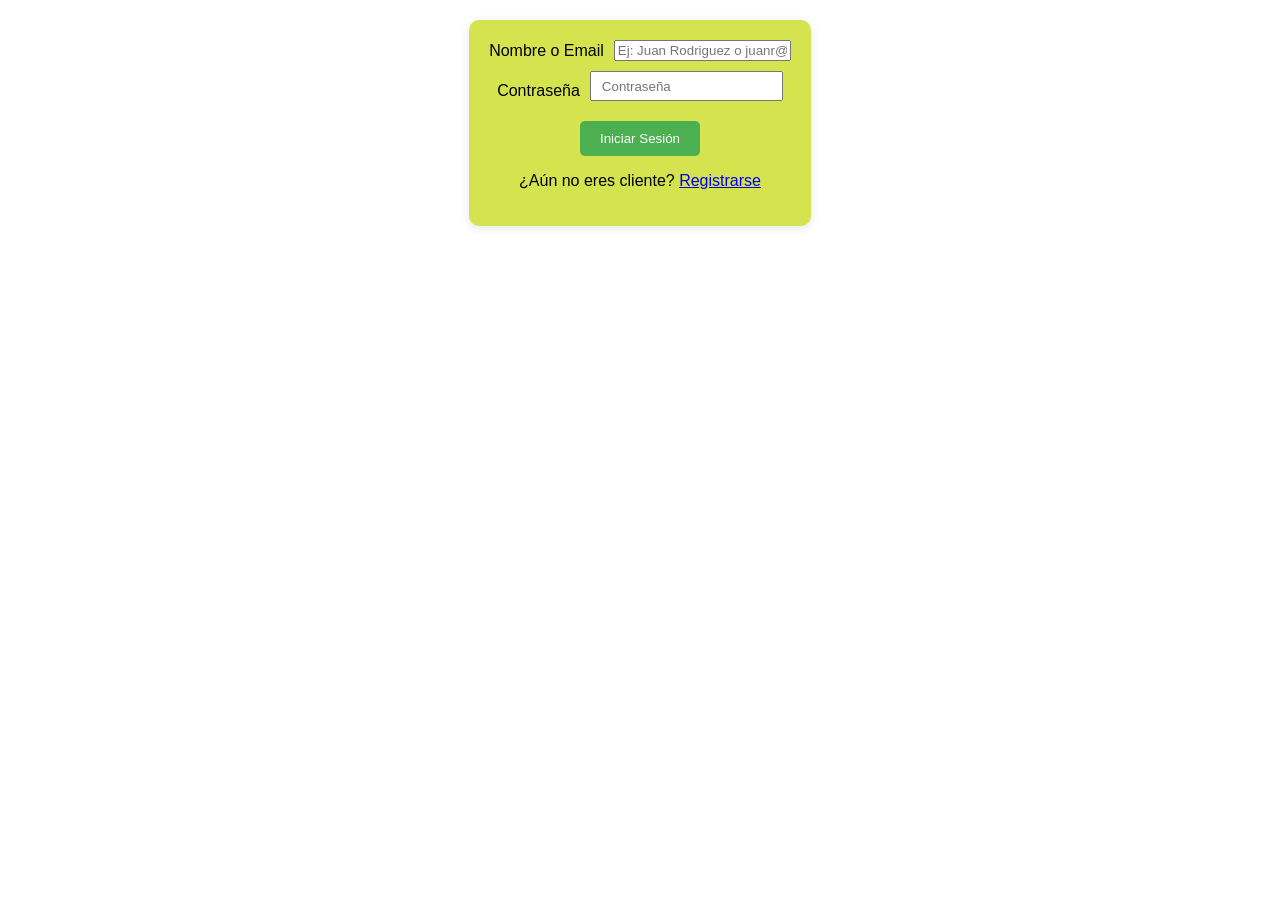
<file: Empanadas_hash/index.html>
<!DOCTYPE HTML>
<html>
<head>
    <meta charset="UTF-8">
    <title>LogIn</title>
    <link rel="stylesheet" type="text/css" href="styles.css">
</head>
<body>

    <form method="post" action="welcome_login_hash.php" onsubmit="return validateForm()" class="form">
        <!-- Campo Nombre o Email -->
        <div class="input-container">
            <label for="user">Nombre o Email</label>
            <input type="text" id="user" name="user" placeholder="Ej: Juan Rodriguez o juanr@gmail.com">
            <div class="tooltip" id="userTooltip">El campo NOMBRE o EMAIL es obligatorio</div>
        </div>

        <!-- Campo Contraseña -->
        <div class="input-container">
            <label for="password">Contraseña</label>
            <input type="password" id="password" name="password" min="8" max="16" placeholder="Contraseña" required>
            <div class="tooltip" id="passwordTooltip">El campo CONTRASEÑA es obligatorio</div>
        </div>

        <!-- Botón de inicio de sesión -->
        <input type="submit" name="enviar" value="Iniciar Sesión">

        <!-- Enlace para registro -->
        <div class="register-link">
            <p>¿Aún no eres cliente? <a href="registrarse_cliente.html">Registrarse</a></p>
        </div>
    </form>

    <script>
        // Función para validar un solo campo
        function validateField(inputId, tooltipId) {
            var input = document.getElementById(inputId);
            var tooltip = document.getElementById(tooltipId);
            
            // Reset tooltip
            tooltip.style.display = "none";
            input.style.border = ""; // Reiniciar estilo del borde

            if (input.value.trim() === "") {
                tooltip.style.display = "block"; // Mostrar tooltip
                input.style.border = "2px solid red"; // Bordes rojos para el input
                return false; // Campo inválido
            }
            return true; // Campo válido
        }

        // Función para validar el formulario completo
        function validateForm() {
            var isValid = true;
            isValid = isValid && validateField("user", "userTooltip");
            isValid = isValid && validateField("password", "passwordTooltip");

            return isValid; // Permitir el envío del formulario si todos son válidos
        }

        // Añadir evento de input a cada campo
        document.getElementById("user").addEventListener("input", function() {
            document.getElementById("userTooltip").style.display = "none";
        });
        document.getElementById("password").addEventListener("input", function() {
            document.getElementById("passwordTooltip").style.display = "none";
        });
    </script>

</body>
</html>
</file>
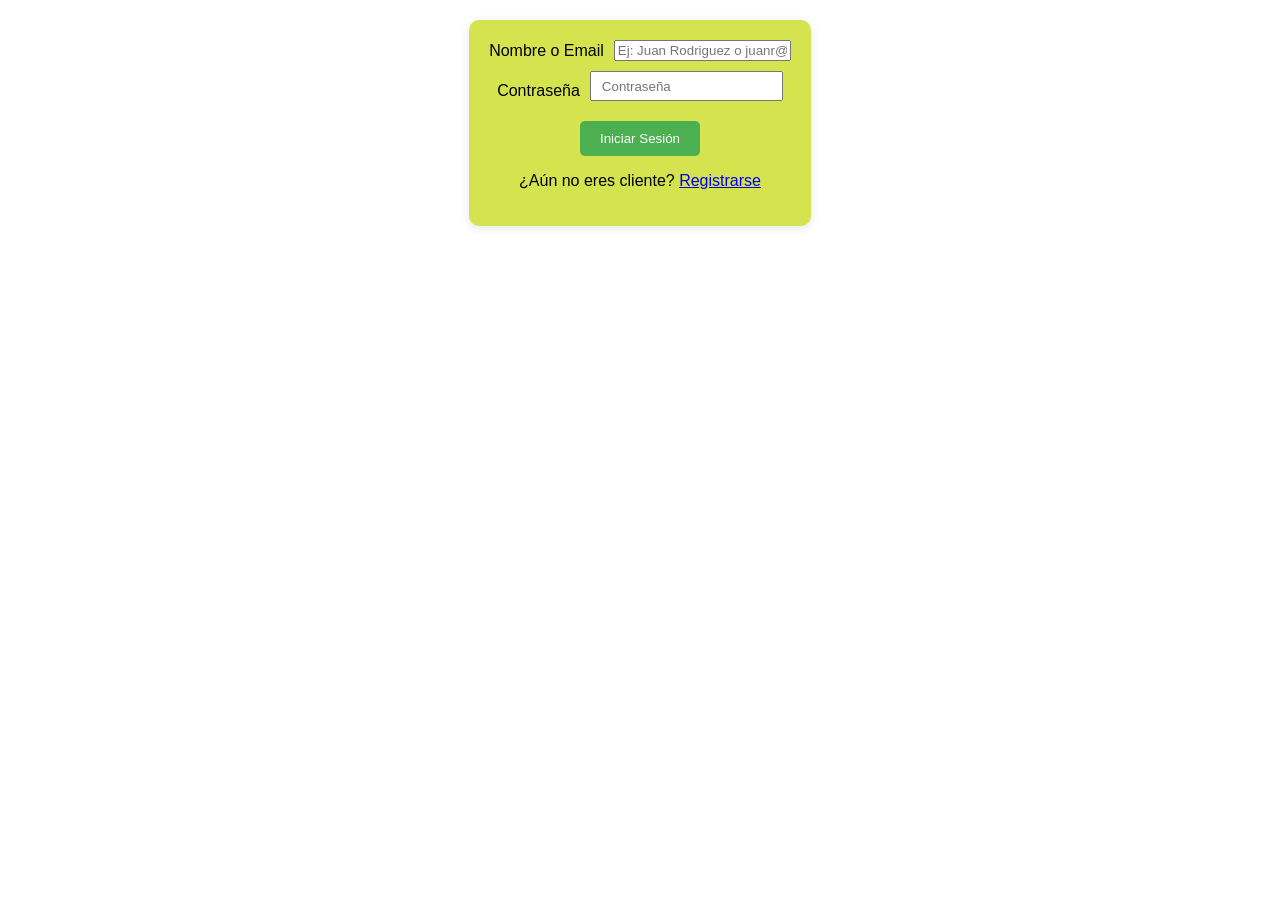
<file: Empanadas/log_in_cliente.html>
<!DOCTYPE HTML>
<html>
<head>
    <meta charset="UTF-8">
    <title>LogIn</title>
    <link rel="stylesheet" type="text/css" href="styles.css">
</head>
<body>

    <form method="post" action="welcome_login.php" onsubmit="return validateForm()" class="form">
        <!-- Campo Nombre o Email -->
        <div class="input-container">
            <label for="user">Nombre o Email</label>
            <input type="text" id="user" name="user" placeholder="Ej: Juan Rodriguez o juanr@gmail.com">
            <div class="tooltip" id="userTooltip">El campo NOMBRE o EMAIL es obligatorio</div>
        </div>

        <!-- Campo Contraseña -->
        <div class="input-container">
            <label for="password">Contraseña</label>
            <input type="password" id="password" name="password" min="8" max="16" placeholder="Contraseña" required>
            <div class="tooltip" id="passwordTooltip">El campo CONTRASEÑA es obligatorio</div>
        </div>

        <!-- Botón de inicio de sesión -->
        <input type="submit" name="enviar" value="Iniciar Sesión">

        <!-- Enlace para registro -->
        <div class="register-link">
            <p>¿Aún no eres cliente? <a href="registrarse_cliente.html">Registrarse</a></p>
        </div>
    </form>

    <script>
        // Función para validar un solo campo
        function validateField(inputId, tooltipId) {
            var input = document.getElementById(inputId);
            var tooltip = document.getElementById(tooltipId);
            
            // Reset tooltip
            tooltip.style.display = "none";
            input.style.border = ""; // Reiniciar estilo del borde

            if (input.value.trim() === "") {
                tooltip.style.display = "block"; // Mostrar tooltip
                input.style.border = "2px solid red"; // Bordes rojos para el input
                return false; // Campo inválido
            }
            return true; // Campo válido
        }

        // Función para validar el formulario completo
        function validateForm() {
            var isValid = true;
            isValid = isValid && validateField("user", "userTooltip");
            isValid = isValid && validateField("password", "passwordTooltip");

            return isValid; // Permitir el envío del formulario si todos son válidos
        }

        // Añadir evento de input a cada campo
        document.getElementById("user").addEventListener("input", function() {
            document.getElementById("userTooltip").style.display = "none";
        });
        document.getElementById("password").addEventListener("input", function() {
            document.getElementById("passwordTooltip").style.display = "none";
        });
    </script>

</body>
</html>
</file>
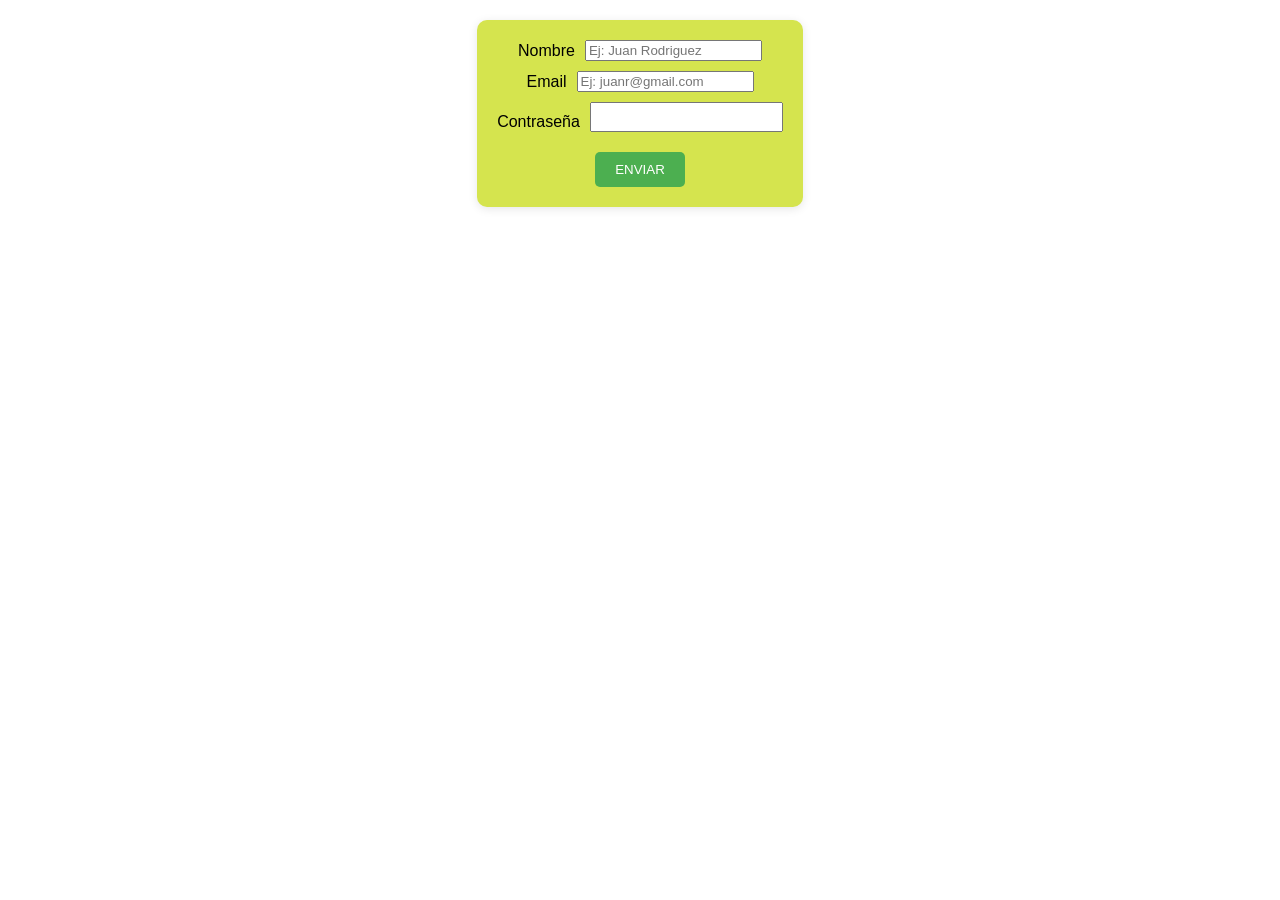
<file: Empanadas/registrarse_cliente.html>
<!DOCTYPE HTML>
<html>  
<head>
    <meta charset="UTF-8">
    <title>LogIn</title>
    <link rel="stylesheet" type="text/css" href="styles.css">
</head>
<body>

    <form method="post" action="welcome_reg.php" onsubmit="return validateForm()" class="form">
        <div class="input-container">
            <label for="name">Nombre</label>
            <input type="text" id="name" name="name" placeholder="Ej: Juan Rodriguez">
            <div class="tooltip" id="nameTooltip">El campo NOMBRE es obligatorio</div>
        </div>
        <div class="input-container">
            <label for="email">Email</label>
            <input type="text" id="email" name="email" placeholder="Ej: juanr@gmail.com">
            <div class="tooltip" id="emailTooltip">El campo EMAIL es obligatorio</div>
        </div>
        <div class="input-container">
            <label for="password">Contraseña</label>
            <input type="password" id="password" name="password" min="8" max="16">
            <div class="tooltip" id="passwordTooltip">El campo CONTRASEÑA es obligatorio</div>
        </div>
        <input type="submit" name="enviar" value="ENVIAR">
    </form>

    <script>
        function validateField(inputId, tooltipId) {
            var input = document.getElementById(inputId);
            var tooltip = document.getElementById(tooltipId);
            
            // Reset tooltip
            tooltip.style.display = "none";
            input.style.border = ""; // Reiniciar estilo del borde

            if (input.value.trim() === "") {
                tooltip.style.display = "block"; // Mostrar tooltip
                input.style.border = "2px solid red"; // Bordes rojos para el input
                return false; // Campo inválido
            }
            return true; // Campo válido
        }

        function validateForm() {
            var isValid = true;
            isValid = isValid && validateField("name", "nameTooltip");
            isValid = isValid && validateField("email", "emailTooltip");
            isValid = isValid && validateField("password", "passwordTooltip");

            return isValid; // Permitir el envío del formulario si todos son válidos
        }
            // Añadir evento de input a cada campo
            document.getElementById("name").addEventListener("input", function() {
            document.getElementById("nameTooltip").style.display = "none";
        });
        document.getElementById("email").addEventListener("input", function() {
            document.getElementById("emailTooltip").style.display = "none";
        });
        document.getElementById("password").addEventListener("input", function() {
            document.getElementById("passwordTooltip").style.display = "none";
        });
    </script>

</body>
</html>
</file>
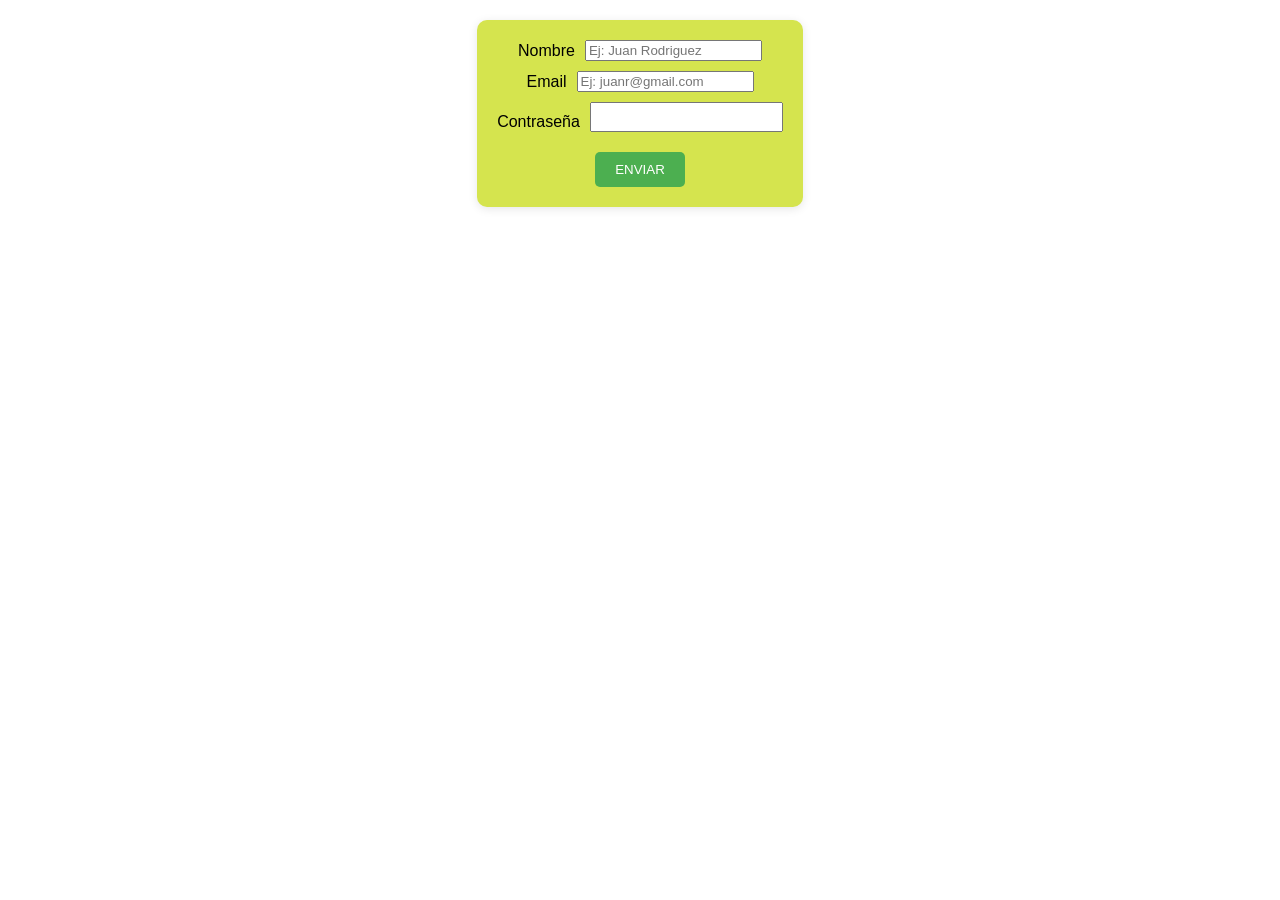
<file: Empanadas_hash/registrarse_cliente.html>
<!DOCTYPE HTML>
<html>  
<head>
    <meta charset="UTF-8">
    <title>LogIn</title>
    <link rel="stylesheet" type="text/css" href="styles.css">
</head>
<body>

    <form method="post" action="welcome_reg_hash.php" onsubmit="return validateForm()" class="form">
        <div class="input-container">
            <label for="name">Nombre</label>
            <input type="text" id="name" name="name" placeholder="Ej: Juan Rodriguez">
            <div class="tooltip" id="nameTooltip">El campo NOMBRE es obligatorio</div>
        </div>
        <div class="input-container">
            <label for="email">Email</label>
            <input type="text" id="email" name="email" placeholder="Ej: juanr@gmail.com">
            <div class="tooltip" id="emailTooltip">El campo EMAIL es obligatorio</div>
        </div>
        <div class="input-container">
            <label for="password">Contraseña</label>
            <input type="password" id="password" name="password" min="8" max="16">
            <div class="tooltip" id="passwordTooltip">El campo CONTRASEÑA es obligatorio</div>
        </div>
        <input type="submit" name="enviar" value="ENVIAR">
    </form>

    <script>
        function validateField(inputId, tooltipId) {
            var input = document.getElementById(inputId);
            var tooltip = document.getElementById(tooltipId);
            
            // Reset tooltip
            tooltip.style.display = "none";
            input.style.border = ""; // Reiniciar estilo del borde

            if (input.value.trim() === "") {
                tooltip.style.display = "block"; // Mostrar tooltip
                input.style.border = "2px solid red"; // Bordes rojos para el input
                return false; // Campo inválido
            }
            return true; // Campo válido
        }

        function validateForm() {
            var isValid = true;
            isValid = isValid && validateField("name", "nameTooltip");
            isValid = isValid && validateField("email", "emailTooltip");
            isValid = isValid && validateField("password", "passwordTooltip");

            return isValid; // Permitir el envío del formulario si todos son válidos
        }
            // Añadir evento de input a cada campo
            document.getElementById("name").addEventListener("input", function() {
            document.getElementById("nameTooltip").style.display = "none";
        });
        document.getElementById("email").addEventListener("input", function() {
            document.getElementById("emailTooltip").style.display = "none";
        });
        document.getElementById("password").addEventListener("input", function() {
            document.getElementById("passwordTooltip").style.display = "none";
        });
    </script>

</body>
</html>
</file>
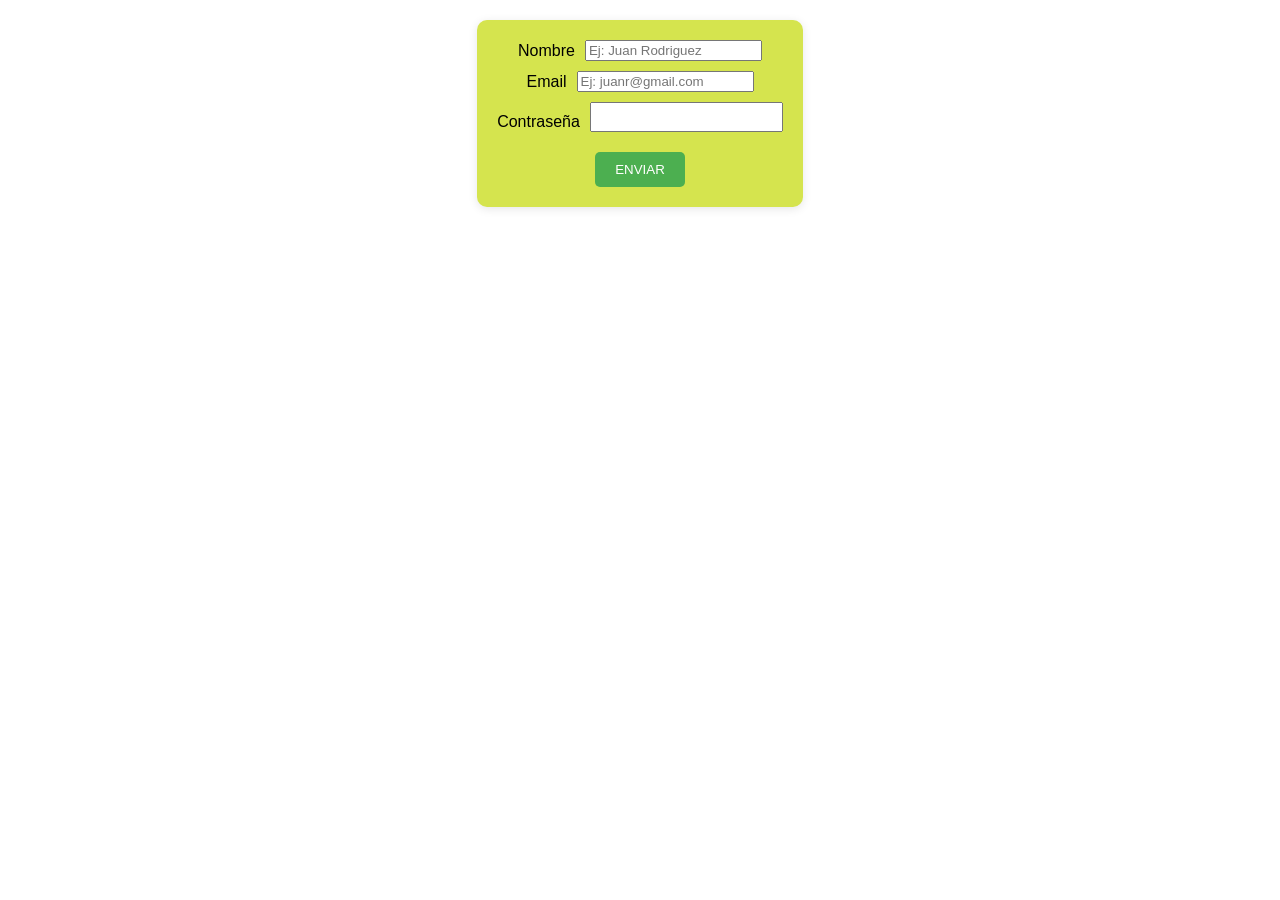
<file: Formularios/formulario.html>
<!DOCTYPE HTML>
<html>  
<head>
    <meta charset="UTF-8">
    <title>LogIn</title>
    <link rel="stylesheet" type="text/css" href="styles.css">
</head>
<body>

    <form method="post" action="welcome.php" onsubmit="return validateForm()" class="form">
        <div class="input-container">
            <label for="name">Nombre</label>
            <input type="text" id="name" name="name" placeholder="Ej: Juan Rodriguez">
            <div class="tooltip" id="nameTooltip">El campo NOMBRE es obligatorio</div>
        </div>
        <div class="input-container">
            <label for="email">Email</label>
            <input type="text" id="email" name="email" placeholder="Ej: juanr@gmail.com">
            <div class="tooltip" id="emailTooltip">El campo EMAIL es obligatorio</div>
        </div>
        <div class="input-container">
            <label for="password">Contraseña</label>
            <input type="password" id="password" name="password" min="8" max="16">
            <div class="tooltip" id="passwordTooltip">El campo CONTRASEÑA es obligatorio</div>
        </div>
        <input type="submit" name="enviar" value="ENVIAR">
    </form>

    <script>
        function validateField(inputId, tooltipId) {
            var input = document.getElementById(inputId);
            var tooltip = document.getElementById(tooltipId);
            
            // Reset tooltip
            tooltip.style.display = "none";
            input.style.border = ""; // Reiniciar estilo del borde

            if (input.value.trim() === "") {
                tooltip.style.display = "block"; // Mostrar tooltip
                input.style.border = "2px solid red"; // Bordes rojos para el input
                return false; // Campo inválido
            }
            return true; // Campo válido
        }

        function validateForm() {
            var isValid = true;
            isValid = isValid && validateField("name", "nameTooltip");
            isValid = isValid && validateField("email", "emailTooltip");
            isValid = isValid && validateField("password", "passwordTooltip");

            return isValid; // Permitir el envío del formulario si todos son válidos
        }
            // Añadir evento de input a cada campo
            document.getElementById("name").addEventListener("input", function() {
            document.getElementById("nameTooltip").style.display = "none";
        });
        document.getElementById("email").addEventListener("input", function() {
            document.getElementById("emailTooltip").style.display = "none";
        });
        document.getElementById("password").addEventListener("input", function() {
            document.getElementById("passwordTooltip").style.display = "none";
        });
    </script>

</body>
</html>
</file>
<file: Empanadas_hash/styles.css>
*{
    box-sizing: border-box;
    
}
.input-container {
    position: relative; /* Necesario para posicionar el tooltip */
    display: flex;      /* Usar flexbox */
    align-items: center; /* Alinear verticalmente al centro */
    margin-bottom: 10px; /* Espacio entre elementos */
}

.input-container label {
    margin-right: 10px; /* Espacio entre el label y el input */
    flex: 0 0 auto; /* Evitar que el label crezca */
    white-space: nowrap; 
}


.input-container label, 
.input-container input {
    display: inline-block;    /* Mostrar ambos elementos en línea */
    vertical-align: middle;   /* Alinear verticalmente al centro */
}


input[type="password"] {
    margin-bottom: 10px;     /* Espacio entre elementos */
    padding: 10px;           /* Espaciado interno */
    width: 100%;             /* Tomar todo el ancho */
    max-width: 300px;        /* Ancho máximo */
    display: inline;
    height: 30px;
}

input[type="submit"] {
    content: "SUBMIT";
    cursor: pointer;          /* Cambiar el cursor al pasar por encima */
    padding: 10px 20px;      /* Espaciado interno */
    border: none;            /* Sin borde */
    background-color: #4CAF50; /* Color de fondo */
    color: white;            /* Color del texto */
    border-radius: 5px;      /* Bordes redondeados */
    transition: background-color 0.3s; /* Transición suave para el color de fondo */
}

input[type="submit"]:hover {
    background-color: #256b28; /* Color de fondo al pasar el mouse */
}
form{
    margin: auto;
}
li{
    color: aliceblue;
    text-align: left;
}
strong{
    font-size: larger;
}

.form {
    display: flex;
    flex-direction: column;  /* Disposición vertical de los elementos */
    align-items: center;      /* Centrar elementos dentro del formulario */
    padding: 20px;
    border-radius: 10px;     /* Bordes redondeados */
    box-shadow: 0 2px 10px rgba(0, 0, 0, 0.1); /* Sombra para dar profundidad */
    background-color: rgb(213, 228, 78);
    width: fit-content;
}
.boton{
    padding: 0px; 
    background-color: rgb(0, 0, 0) !important;
    border: none;
    border-radius: 5px;
    color: aliceblue !important;
    padding: 8px;
}
body {
    font-family: Arial, sans-serif;
    margin: 0; /* Elimina el margen por defecto */
    padding: 20px; /* Agrega un poco de espacio */
}

.success, .error {
    width: fit-content;
    font-weight: bold;
    padding: 20px ;
    margin: 100px auto;
    justify-content: center;
    border-radius: 10px;
    text-align: center;
}

.success{
    background-color: rgb(187, 255, 0);
}

.error{
    background-color: rgb(255, 39, 39);
}
.tooltip {
    display: none; /* Oculto por defecto */
    position: absolute;
    background-color: red;
    color: white;
    left: 100%;
    padding: 5px;
    border-radius: 5px;
    margin-left: 10px; /* Espacio entre el input y el tooltip */
    font-size: 12px;
    z-index: 10; /* Asegura que esté por encima de otros elementos */
    white-space: nowrap; 
    top: 25%;
}

.tooltip::before {
    content: ''; /* Crear el contenido vacío para el triángulo */
    position: absolute;
    top: 50%; /* Centrar verticalmente */
    right: 100%; /* Posicionar a la derecha */
    margin-top: -7px; /* Ajustar para centrar verticalmente */
    border-width: 7px; /* Tamaño de la flecha */
    border-style: solid;
    border-color:  transparent red transparent transparent ; /* Color de la flecha hacia la izquierda */
}

/*MENU*/
.row {
    display: flex;
    align-items: center;
    margin-bottom: 10px;
    width: 500px;
    background-color: #c4c4ff;
    font-size: large;
}
input[type="number"] {
    width: 60px;
    border: none;
    background-color: transparent;
    font-size: large;
    font-weight: 700;
    text-align: end;
    padding-right: 5px;
}
.gusto {
    flex: 1;
    padding: 5px;
}
.precio {
    padding-right: 50px;
}
.flexEnd {
    justify-content: flex-end;
}
.subtotal, .total {
    text-align: right;
    width: 70px;
    padding: 5px;
}
.total-row {
    display: flex;
    margin-top: 20px;
    width: 500px;
    font-size: x-large;
}
button {
    padding: 10px 20px;
    background-color: gray;
    color: white;
    border: none;
    cursor: pointer;
    transition: background-color 0.3s;
}
button.active {
    background-color: green;
}
</file>
<file: Empanadas/styles.css>
*{
    box-sizing: border-box;
    
}
.input-container {
    position: relative; /* Necesario para posicionar el tooltip */
    display: flex;      /* Usar flexbox */
    align-items: center; /* Alinear verticalmente al centro */
    margin-bottom: 10px; /* Espacio entre elementos */
}

.input-container label {
    margin-right: 10px; /* Espacio entre el label y el input */
    flex: 0 0 auto; /* Evitar que el label crezca */
    white-space: nowrap; 
}


.input-container label, 
.input-container input {
    display: inline-block;    /* Mostrar ambos elementos en línea */
    vertical-align: middle;   /* Alinear verticalmente al centro */
}


input[type="password"] {
    margin-bottom: 10px;     /* Espacio entre elementos */
    padding: 10px;           /* Espaciado interno */
    width: 100%;             /* Tomar todo el ancho */
    max-width: 300px;        /* Ancho máximo */
    display: inline;
    height: 30px;
}

input[type="submit"] {
    content: "SUBMIT";
    cursor: pointer;          /* Cambiar el cursor al pasar por encima */
    padding: 10px 20px;      /* Espaciado interno */
    border: none;            /* Sin borde */
    background-color: #4CAF50; /* Color de fondo */
    color: white;            /* Color del texto */
    border-radius: 5px;      /* Bordes redondeados */
    transition: background-color 0.3s; /* Transición suave para el color de fondo */
}

input[type="submit"]:hover {
    background-color: #256b28; /* Color de fondo al pasar el mouse */
}
form{
    margin: auto;
}
li{
    color: aliceblue;
    text-align: left;
}
strong{
    font-size: larger;
}

.form {
    display: flex;
    flex-direction: column;  /* Disposición vertical de los elementos */
    align-items: center;      /* Centrar elementos dentro del formulario */
    padding: 20px;
    border-radius: 10px;     /* Bordes redondeados */
    box-shadow: 0 2px 10px rgba(0, 0, 0, 0.1); /* Sombra para dar profundidad */
    background-color: rgb(213, 228, 78);
    width: fit-content;
}
.boton{
    padding: 0px; 
    background-color: rgb(0, 0, 0) !important;
    border: none;
    border-radius: 5px;
    color: aliceblue !important;
    padding: 8px;
}
body {
    font-family: Arial, sans-serif;
    margin: 0; /* Elimina el margen por defecto */
    padding: 20px; /* Agrega un poco de espacio */
}

.success, .error {
    width: fit-content;
    font-weight: bold;
    padding: 20px ;
    margin: 100px auto;
    justify-content: center;
    border-radius: 10px;
    text-align: center;
}

.success{
    background-color: rgb(187, 255, 0);
}

.error{
    background-color: rgb(255, 39, 39);
}
.tooltip {
    display: none; /* Oculto por defecto */
    position: absolute;
    background-color: red;
    color: white;
    left: 100%;
    padding: 5px;
    border-radius: 5px;
    margin-left: 10px; /* Espacio entre el input y el tooltip */
    font-size: 12px;
    z-index: 10; /* Asegura que esté por encima de otros elementos */
    white-space: nowrap; 
    top: 25%;
}

.tooltip::before {
    content: ''; /* Crear el contenido vacío para el triángulo */
    position: absolute;
    top: 50%; /* Centrar verticalmente */
    right: 100%; /* Posicionar a la derecha */
    margin-top: -7px; /* Ajustar para centrar verticalmente */
    border-width: 7px; /* Tamaño de la flecha */
    border-style: solid;
    border-color:  transparent red transparent transparent ; /* Color de la flecha hacia la izquierda */
}

/*MENU*/
.row {
    display: flex;
    align-items: center;
    margin-bottom: 10px;
    width: 500px;
    background-color: #c4c4ff;
    font-size: large;
}
input[type="number"] {
    width: 60px;
    border: none;
    background-color: transparent;
    font-size: large;
    font-weight: 700;
    text-align: end;
    padding-right: 5px;
}
.gusto {
    flex: 1;
    padding: 5px;
}
.precio {
    padding-right: 50px;
}
.flexEnd {
    justify-content: flex-end;
}
.subtotal, .total {
    text-align: right;
    width: 70px;
    padding: 5px;
}
.total-row {
    display: flex;
    margin-top: 20px;
    width: 500px;
    font-size: x-large;
}
button {
    padding: 10px 20px;
    background-color: gray;
    color: white;
    border: none;
    cursor: pointer;
    transition: background-color 0.3s;
}
button.active {
    background-color: green;
}
</file>
<file: Formularios/styles.css>
*{
    box-sizing: border-box;
    
}
.input-container {
    position: relative; /* Necesario para posicionar el tooltip */
    display: flex;      /* Usar flexbox */
    align-items: center; /* Alinear verticalmente al centro */
    margin-bottom: 10px; /* Espacio entre elementos */
}

.input-container label {
    margin-right: 10px; /* Espacio entre el label y el input */
    flex: 0 0 auto; /* Evitar que el label crezca */
    white-space: nowrap; 
}


.input-container label, 
.input-container input {
    display: inline-block;    /* Mostrar ambos elementos en línea */
    vertical-align: middle;   /* Alinear verticalmente al centro */
}


input[type="password"] {
    margin-bottom: 10px;     /* Espacio entre elementos */
    padding: 10px;           /* Espaciado interno */
    width: 100%;             /* Tomar todo el ancho */
    max-width: 300px;        /* Ancho máximo */
    display: inline;
    height: 30px;
}

input[type="submit"] {
    content: "SUBMIT";
    cursor: pointer;          /* Cambiar el cursor al pasar por encima */
    padding: 10px 20px;      /* Espaciado interno */
    border: none;            /* Sin borde */
    background-color: #4CAF50; /* Color de fondo */
    color: white;            /* Color del texto */
    border-radius: 5px;      /* Bordes redondeados */
    transition: background-color 0.3s; /* Transición suave para el color de fondo */
}

input[type="submit"]:hover {
    background-color: #256b28; /* Color de fondo al pasar el mouse */
}
form{
    margin: auto;
}
li{
    color: aliceblue;
    text-align: left;
}
strong{
    font-size: larger;
}

.form {
    display: flex;
    flex-direction: column;  /* Disposición vertical de los elementos */
    align-items: center;      /* Centrar elementos dentro del formulario */
    padding: 20px;
    border-radius: 10px;     /* Bordes redondeados */
    box-shadow: 0 2px 10px rgba(0, 0, 0, 0.1); /* Sombra para dar profundidad */
    background-color: rgb(213, 228, 78);
    width: fit-content;
}
.boton{
    padding: 0px; 
    background-color: rgb(0, 0, 0) !important;
    border: none;
    border-radius: 5px;
    color: aliceblue !important;
    padding: 8px;
}
body {
    font-family: Arial, sans-serif;
    margin: 0; /* Elimina el margen por defecto */
    padding: 20px; /* Agrega un poco de espacio */
}

.success, .error {
    width: fit-content;
    font-weight: bold;
    padding: 20px ;
    margin: 100px auto;
    justify-content: center;
    border-radius: 10px;
    text-align: center;
}

.success{
    background-color: rgb(187, 255, 0);
}

.error{
    background-color: rgb(255, 39, 39);
}
.tooltip {
    display: none; /* Oculto por defecto */
    position: absolute;
    background-color: red;
    color: white;
    left: 100%;
    padding: 5px;
    border-radius: 5px;
    margin-left: 10px; /* Espacio entre el input y el tooltip */
    font-size: 12px;
    z-index: 10; /* Asegura que esté por encima de otros elementos */
    white-space: nowrap; 
    top: 25%;
}

.tooltip::before {
    content: ''; /* Crear el contenido vacío para el triángulo */
    position: absolute;
    top: 50%; /* Centrar verticalmente */
    right: 100%; /* Posicionar a la derecha */
    margin-top: -7px; /* Ajustar para centrar verticalmente */
    border-width: 7px; /* Tamaño de la flecha */
    border-style: solid;
    border-color:  transparent red transparent transparent ; /* Color de la flecha hacia la izquierda */
}

/*MENU*/
.row {
    display: flex;
    align-items: center;
    margin-bottom: 10px;
    width: 500px;
    background-color: #c4c4ff;
    font-size: large;
}
input[type="number"] {
    width: 60px;
    border: none;
    background-color: transparent;
    font-size: large;
    font-weight: 700;
    text-align: end;
    padding-right: 5px;
}
.gusto {
    flex: 1;
    padding: 5px;
}
.precio {
    padding-right: 50px;
}
.flexEnd {
    justify-content: flex-end;
}
.subtotal, .total {
    text-align: right;
    width: 70px;
    padding: 5px;
}
.total-row {
    display: flex;
    margin-top: 20px;
    width: 500px;
    font-size: x-large;
}
button {
    padding: 10px 20px;
    background-color: gray;
    color: white;
    border: none;
    cursor: pointer;
    transition: background-color 0.3s;
}
button.active {
    background-color: green;
}
</file>
